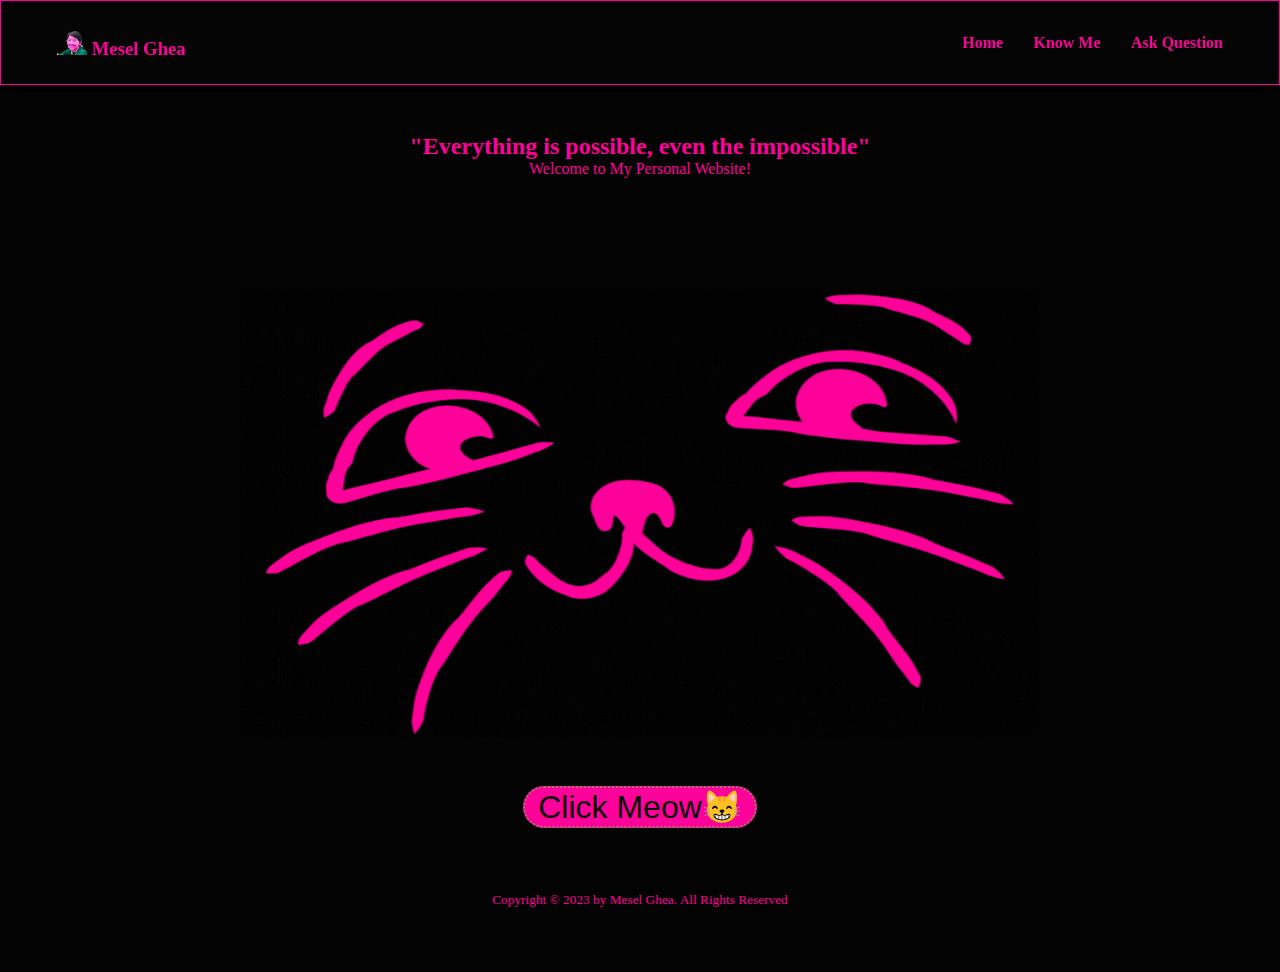
<file: index.html>
<!DOCTYPE html>
<html lang="en">
  <head>
    <title>Mesel Ghea H.N</title>
    <meta charset="UTF-8" />
    <meta http-equiv="X-UA-Compatible" content="IE=edge" />
    <meta name="viewport" content="width=device-width, initial-scale=1.0" />
    <meta
      name="description"
      content="I'm Mesel, a digital & tech enthusiast. Feel free to say hi."
    />
    <link rel="stylesheet" href="index.css" />
    <link
      href="https://fonts.googleapis.com/css2?family=Arizonia&display=swap"
      rel="stylesheet"
    />
  </head>
  <body>
    <nav style="border: 1px solid #fe019a">
      <h3>
        <img src="photo/myselfphoto.png" alt="logo" height="30" /> Mesel Ghea
      </h3>
      <ul class="navigation">
        <li><a href="/index.html" class="nav-link">Home</a></li>
        <li><a href="/knowme/index.html" class="nav-link">Know Me</a></li>
        <li>
          <a href="/askquestion/index.html" class="nav-link">Ask Question</a>
        </li>
      </ul>
      <button class="burger-menu" id="burger-menu">
        <ion-icon class="bars" name="menu-outline"></ion-icon>
      </button>
    </nav>
    <header>
      <h2>
        <center>"Everything is possible, even the impossible"</center>
      </h2>
      <p><center>Welcome to My Personal Website!</center></p>
    </header>
    <main>
      <section class="hero" id="about">
        <img
          src="photo/catmesel.gif"
          alt="meselghea"
          loading="lazy"
          class="hero-img"
        />
      </section>
      <center>
        <button onclick="alert('Great to E-meet you!!')">Click Meow😸</button>
      </center>
    </main>
    <footer>Copyright © 2023 by Mesel Ghea. All Rights Reserved</footer>
    <script src="index.js"></script>
  </body>
</html>
</file>
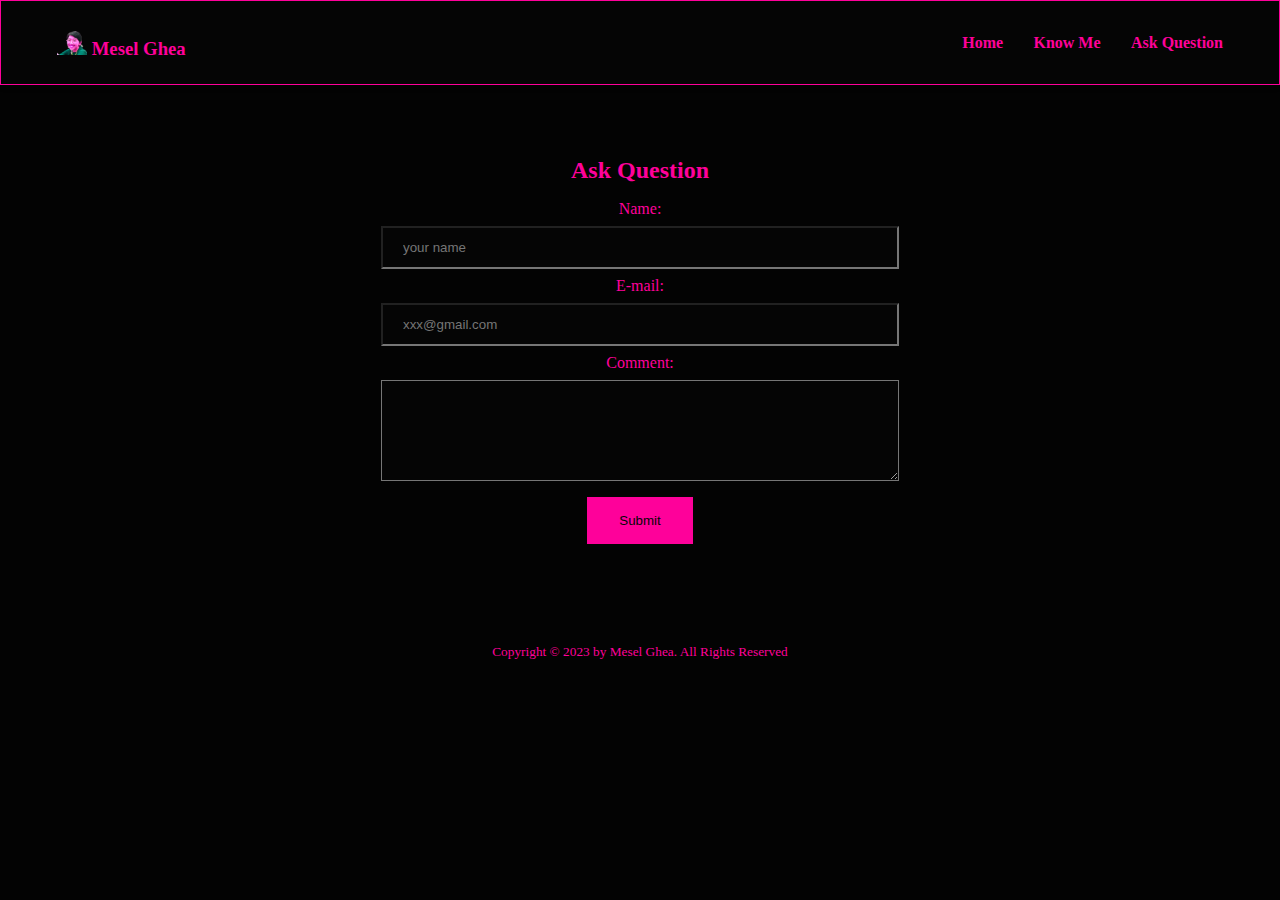
<file: askquestion/index.html>
<!DOCTYPE html>
<html lang="en">
  <head>
    <title>Mesel Ghea H.N</title>
    <meta charset="UTF-8" />
    <meta http-equiv="X-UA-Compatible" content="IE=edge" />
    <meta name="viewport" content="width=device-width, initial-scale=1.0" />
    <meta
      name="description"
      content="I'm Mesel, a digital & tech enthusiast. Feel free to say hi."
    />
    <link rel="stylesheet" href="/index.css" />
    <link
      href="https://fonts.googleapis.com/css2?family=Arizonia&display=swap"
      rel="stylesheet"
    />
  </head>
  <body>
    <nav style="border: 1px solid #fe019a">
      <h3>
        <img src="/photo/myselfphoto.png" alt="logo" height="30" /> Mesel Ghea
      </h3>
      <ul class="navigation">
        <li><a href="/index.html" class="nav-link">Home</a></li>
        <li><a href="/knowme/index.html" class="nav-link">Know Me</a></li>
        <li>
          <a href="/askquestion/index.html" class="nav-link">Ask Question</a>
        </li>
      </ul>
      <button class="burger-menu" id="burger-menu">
        <ion-icon class="bars" name="menu-outline"></ion-icon>
      </button>
    </nav>
    <section class="askquestion" id="askquestion">
      <h2 class="askquestion-header">Ask Question</h2>
      <form action="/welcome.php" method="post">
        Name: <br />
        <input type="text" name="name" placeholder="your name" /><br />
        E-mail: <br />
        <input type="email" name="email" placeholder="xxx@gmail.com" /> <br />
        Comment: <br />
        <textarea name="comment" rows="5" cols="40"></textarea><br />
        <input type="submit" /><br />
      </form>
    </section>
  </body>
  <footer>Copyright © 2023 by Mesel Ghea. All Rights Reserved</footer>
</html>
</file>
<file: index.css>
* {
  margin: 0;
  padding: 0;
}
body {
  font-family: 'Rubik', sans-serif;
  overflow-x: hidden;
    color:#fe019a;
    background-color: #030303;
  }
  header {
    padding: 3rem 0rem;
  }
  /* Variables */
  :root {
    --font-family: "Roboto", sans-serf;
    --normal-font: 400;
    --bold-font: 700;
    --bolder-font: 900;
    --bg-color: #050505;
    --primary-color: #fe019a;
    --secondary-color: #ff7235;
    --primary-shadow: #4e4e54;
    --secondary-shadow: #a17a69;
    --bottom-margin: 0.5rem;
    --bottom-margin-2: 1rem;
    --line-height: 1.7rem;
    --transition: 0.3s;
  }
  
  nav {
    position: sticky;
    top: 0;
    left: 0;
    z-index: 1;
    display: flex;
    align-items: center;
    justify-content: space-between;
    padding: 1.5rem 3.5rem;
    background-color: var(--bg-color);
    box-shadow: #fe019a;
  }
  
  nav ul li {
    font-weight: var(--bold-font);
  }
  html {
    scroll-behavior: smooth;
  }
  
  /* CSS Resets */
  * {
    margin: 0;
    padding: 0;
    box-sizing: border-box;
  }
  
  ul {
    list-style-type: none;
  }
  
  a {
    text-decoration: none;
    color: var(--primary-color);
  }
  
  a:hover {
    color: var(--secondary-color);
  }
  
  body {
    font-family: var(--font-family);
  }

  nav {
    position: sticky;
    top: 0;
    left: 0;
    z-index: 1;
    display: flex;
    align-items: center;
    justify-content: space-between;
    padding: 1.5rem 3.5rem;
    background-color: var(--bg-color);
    box-shadow: 0 3px 5px rgba(0, 0, 0, 0.1);
  }
  nav h1 {
    color: var(--primary-color);
  }
  
  nav a {
    color: var(--primary-color);
    transition: var(--transition);
  }
  nav a:hover {
    color: var(--secondary-color);
    border-bottom: 2px solid var(--secondary-color);
  }
  
  nav ul {
    display: flex;
    gap: 1.9rem;
  }
  
  nav ul li {
    font-weight: var(--bold-font);
  }
  .burger-menu {
    color: var(--primary-color);
    font-size: 2rem;
    border: 0;
    background-color: transparent;
    cursor: pointer;
    display: none;
  }
  .hero {
    display: flex;
    align-items: center;
    justify-content: center;
    gap: 0rem;
    max-width: 180rem;
    margin: auto;
  }
  .hero img {
    height: 35rem;
    width: 50rem;
    padding-bottom: 3rem;
    padding-top: 4rem;
  }
  .knowme {
    max-width: 30.0rem;
    margin: auto;
    padding-top: 3rem;
    border-radius: 6px;
    text-align: center;
    border: 2px solid #fe019a
  }
  .knowme h2 {
    padding: 2rem;
    border: none;
    outline:none;
    background: none;
    margin-bottom: auto;
    padding-bottom: 2rem;
    padding-top: 6rem;
  }
  .knowme h3 {
    padding-top: 2rem;
    padding-bottom: 2rem;

  }
  .knowme p {
    line-height: var(--line-height);
    padding-right: 1rem;
    padding-left: 1rem;
    padding-bottom: 6rem;

  }
  .askquestion {
    padding: 2rem;
    max-width: 68.75rem;
    margin: auto;
    text-align: center;
    margin-top: 2.5rem;
  }
  
  .askquestion-header {
    margin-bottom: 1rem;
  }
  
  .askquestion-wrapper img {
    padding: 1.25rem;
  }
  input[type=text] , [type=email]  {
    width: 50%;
    padding: 12px 20px;
    margin: 8px 0;
    box-sizing: border-box;
    background-color: var(--bg-color);
    color: var(--primary-color);
  } 
  textarea{
    width: 50%;
    padding: 12px 20px;
    margin: 8px 0;
    box-sizing: border-box;
    background-color: var(--bg-color);
    color: var(--primary-color);
    text-align: center;
  } 
  input[type=submit] {
    background-color: var(--primary-color);
    border: none;
    color: var(--bg-color);
    padding: 16px 32px;
    text-decoration: none;
    margin: 4px 2px;
    cursor: pointer;
  }
  button {
    background-color:var(--primary-color);
    border-radius: 2rem;
    border-style: dotted;
    border-color: var(--secondary-shadow);
    color: var(--bg-color);
    padding-right: 1%;
    padding-left: 1%;
    cursor: pointer;
    font-size: 2rem;
  }
  footer {
    font-size: smaller;
    padding: 5%;
    text-align: center;
  }
</file>
